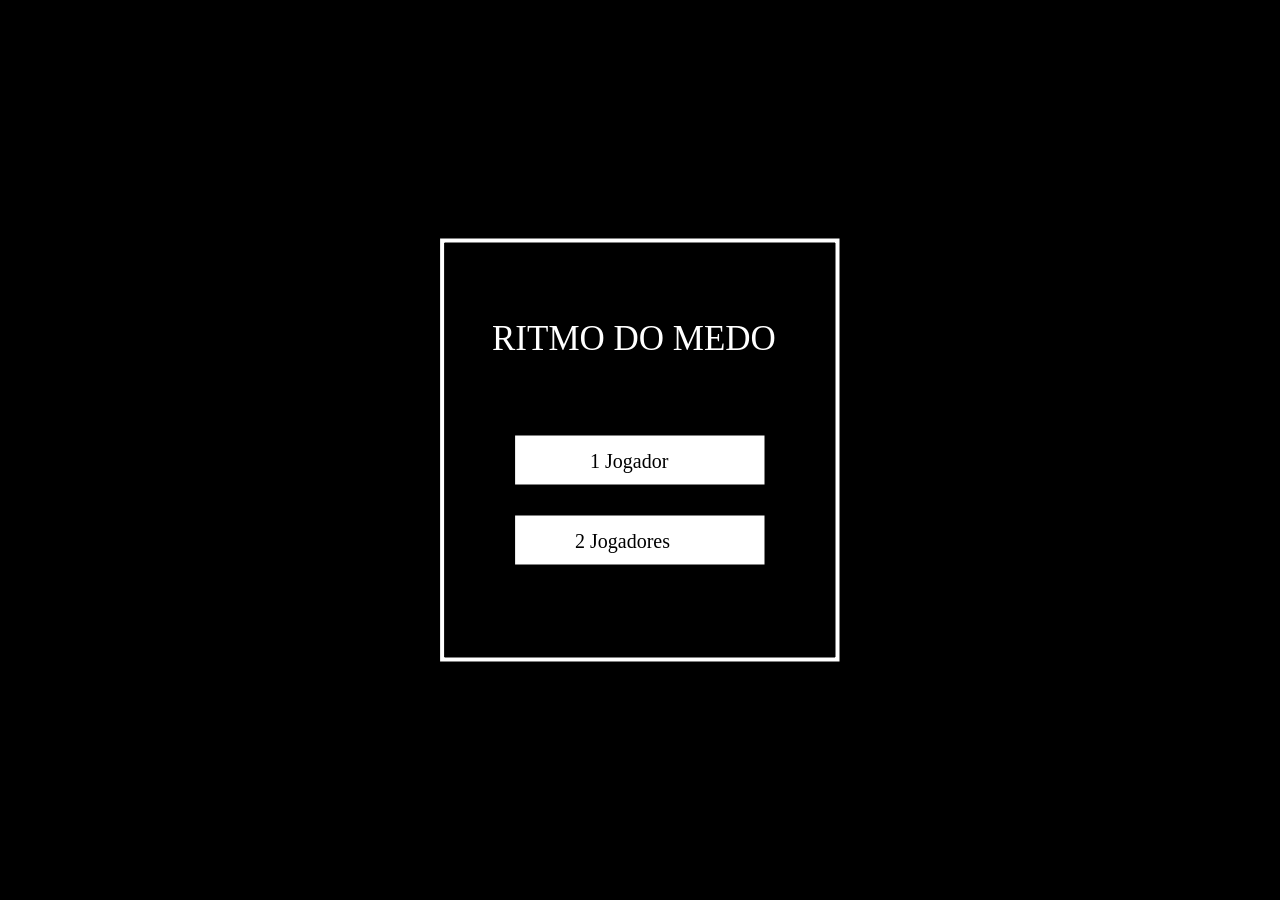
<file: index.html>
<!DOCTYPE html>
<html lang="en">

<head>
    <meta charset="UTF-8">
    <meta name="viewport" content="width=device-width, initial-scale=1.0">
    <script src="p5_biblioteca/p5.js"></script>
    <script src="p5_biblioteca/p5.sound.js"></script>


    <link rel="stylesheet" href="style.css">
    <title>RITMO DO MEDO</title>
</head>

<body>
    <script src="app.js"></script>

  

    </div>

</body>

</html>
</file>
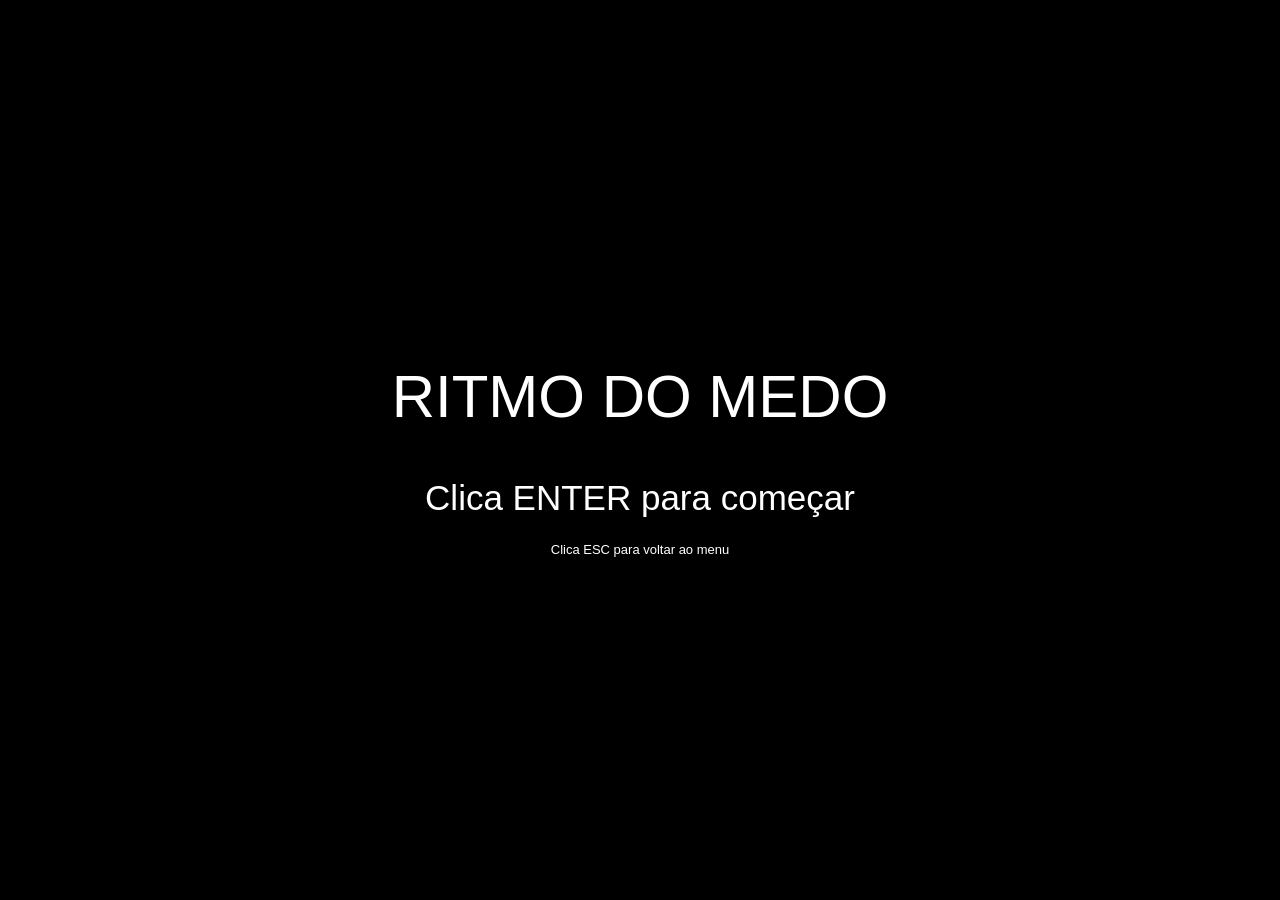
<file: j1.html>
<!DOCTYPE html>
<html lang="en">

<head>
    <meta charset="UTF-8">
    <meta name="viewport" content="width=device-width, initial-scale=1.0">
    <title>Document</title>
<link rel="stylesheet" href="style.css">
    <script src="p5_biblioteca/p5.js"></script>
    <script src="p5_biblioteca/p5.sound.js"></script>
</head>

<body>

    <script src="pop.js"></script>
</body>

</html>
</file>
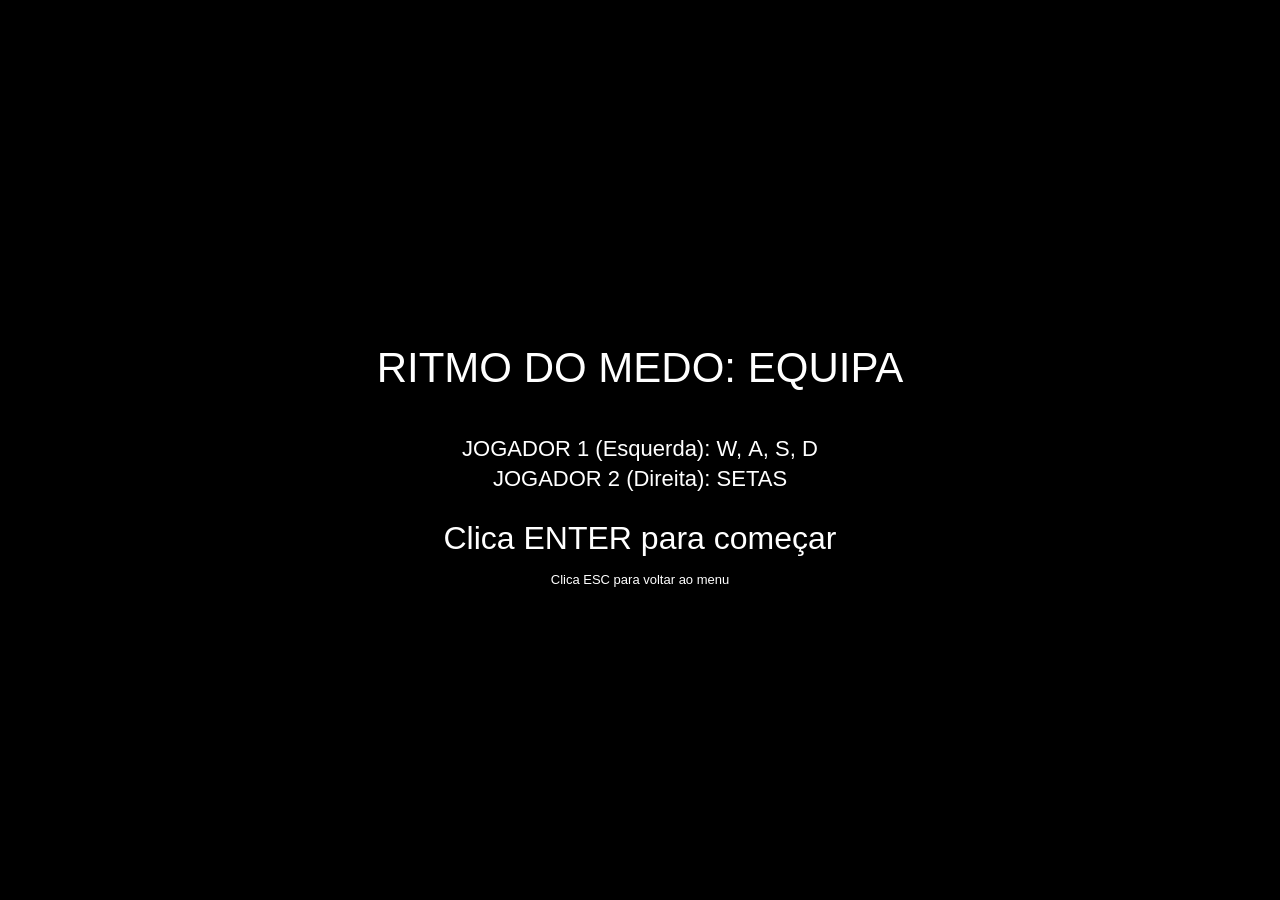
<file: j2.html>
<!DOCTYPE html>
<html lang="en">

<head>
    <meta charset="UTF-8">
    <meta name="viewport" content="width=device-width, initial-scale=1.0">
    <title>Document2</title>
<link rel="stylesheet" href="style.css">
    <script src="p5_biblioteca/p5.js"></script>
    <script src="p5_biblioteca/p5.sound.js"></script>
</head>

<body>

    <script src="pop2.js"></script>
</body>

</html>
</file>
<file: style.css>
html, body {
  height: 100%;
  margin: 0;
}

body {
  display: flex;
  justify-content: center; 
  align-items: center; 
  background: #000;
}

canvas {
  display: block;
}
</file>
